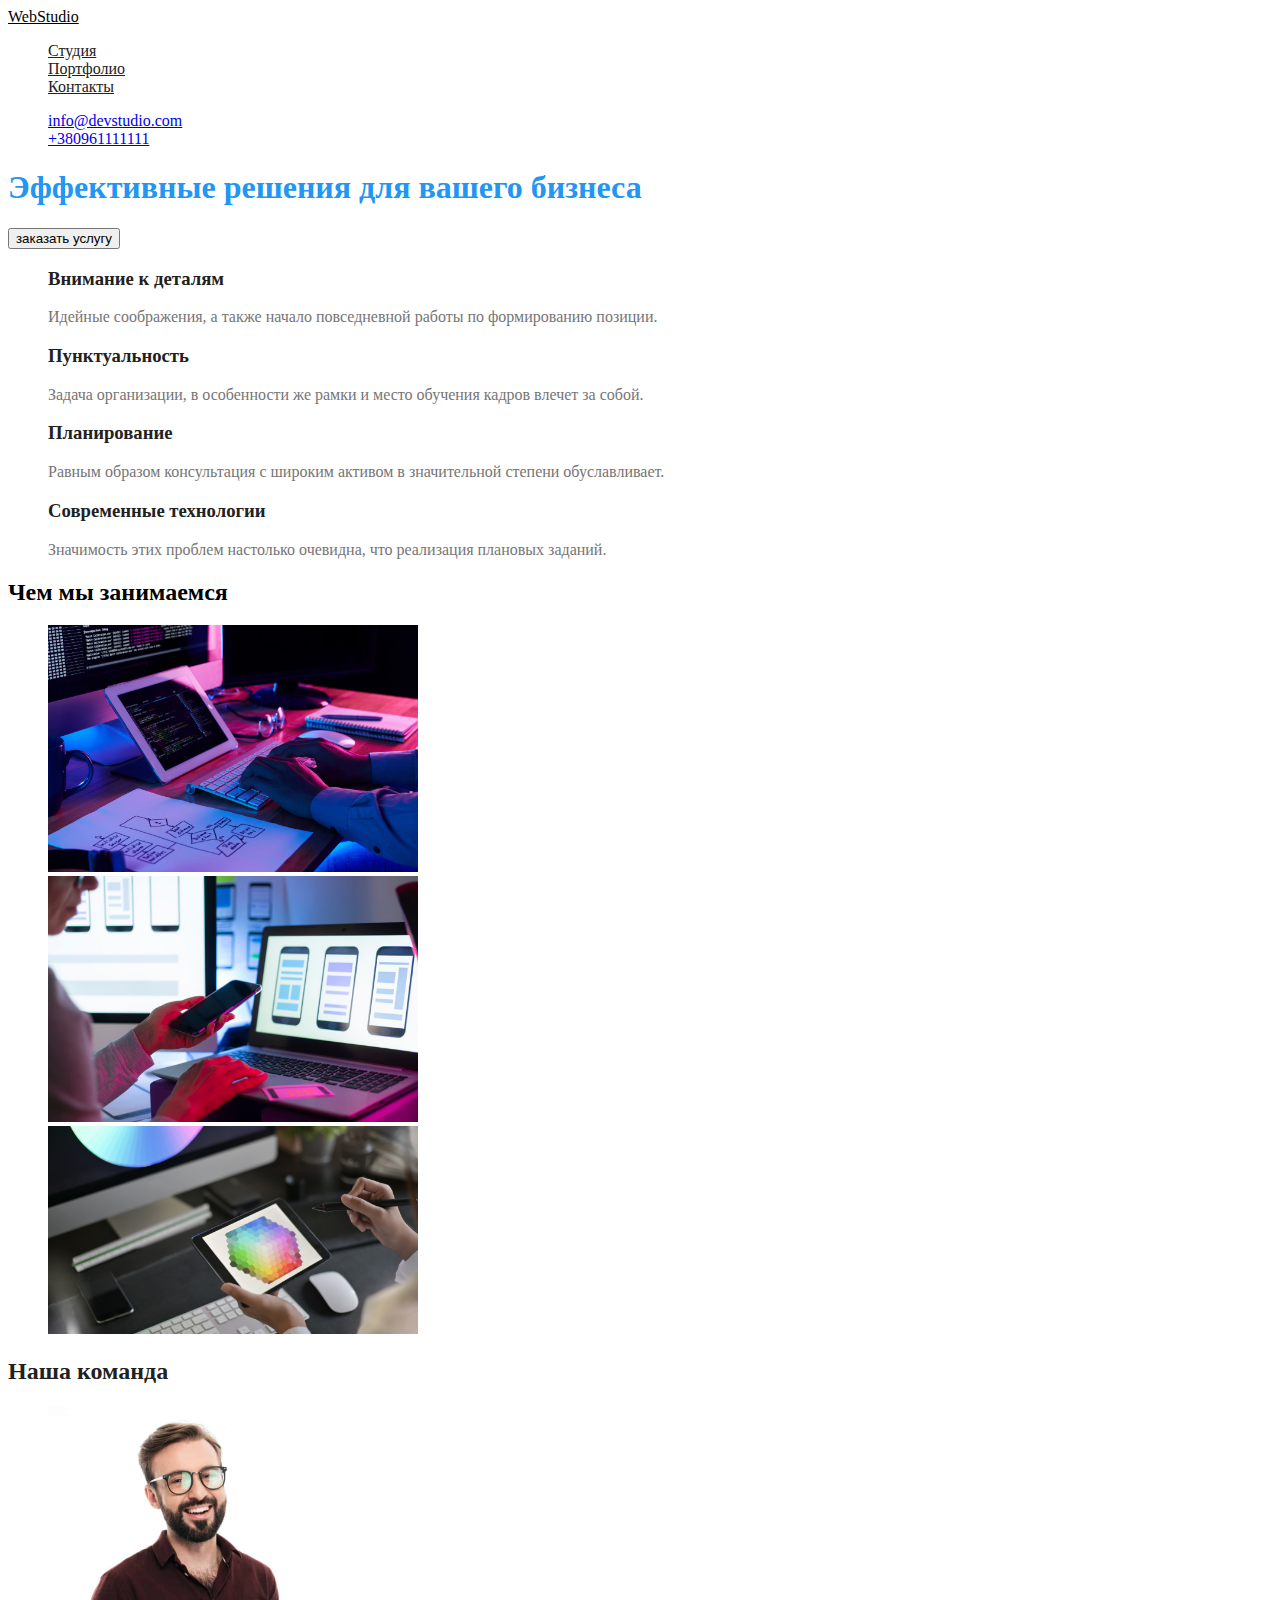
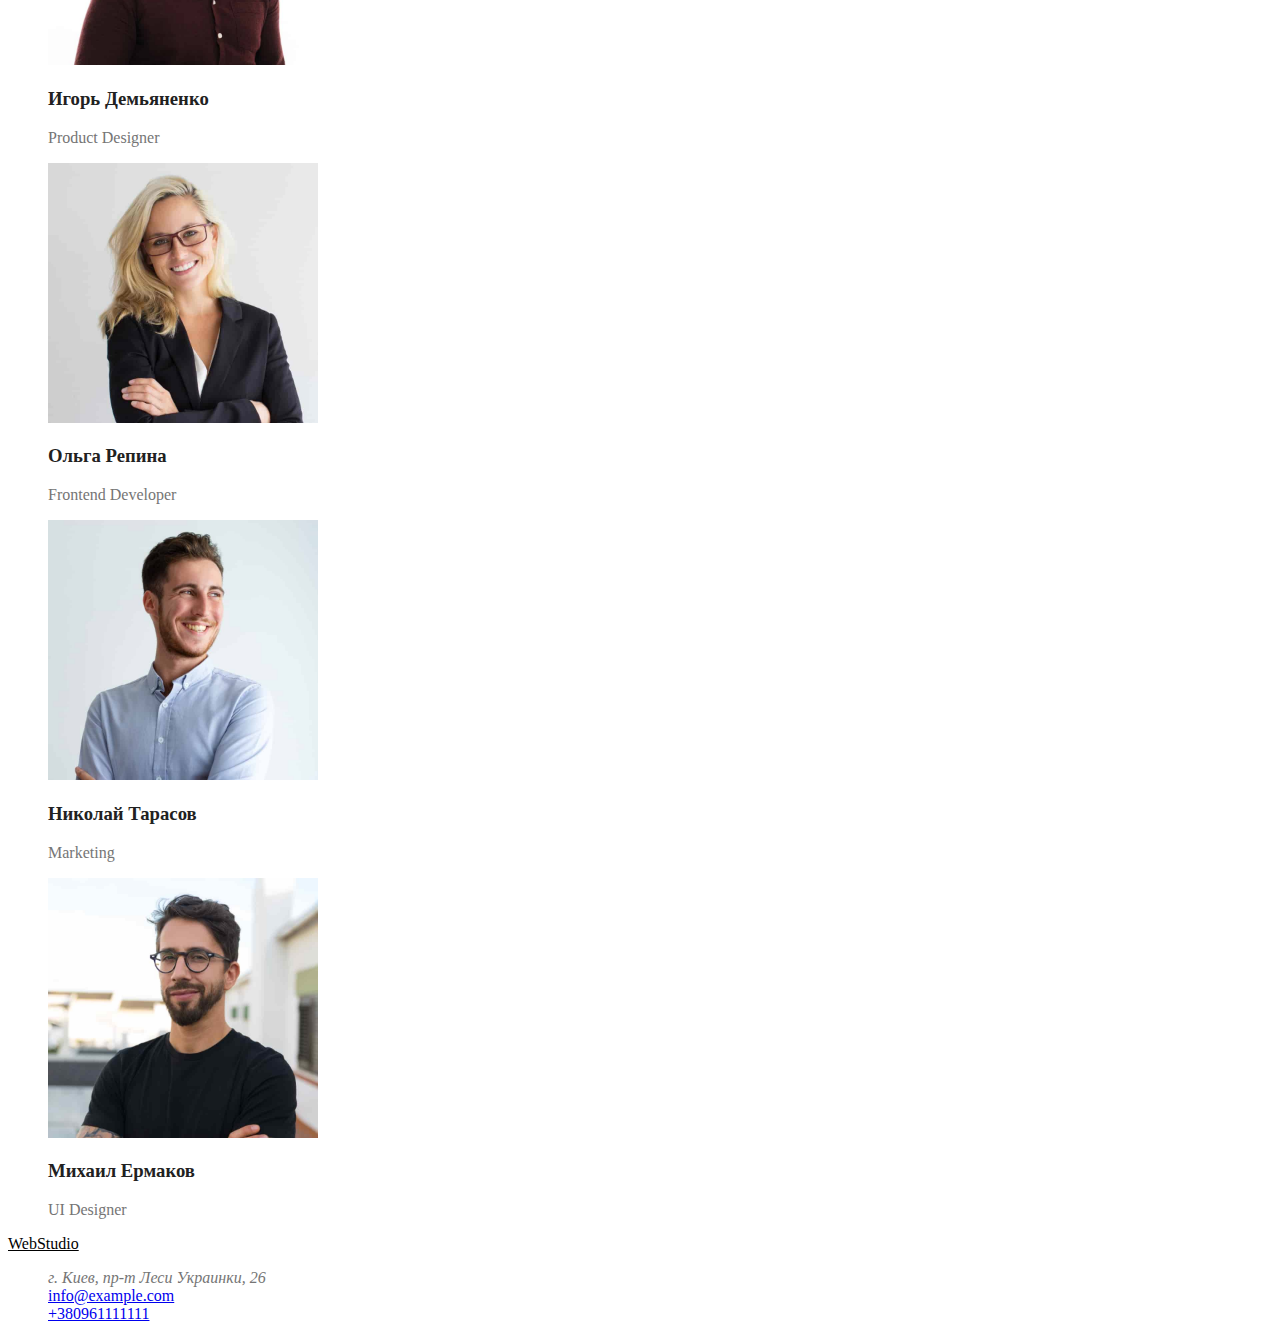
<file: index.html>
<!DOCTYPE html>
<html lang="ru">

<head>
    <meta charset="UTF-8" />
    <meta http-equiv="X-UA-Compatible" content="IE=edge">
    <meta name="viewport" content="width=device-width, initial-scale=1.0" />
    <title>Document</title>

    <link rel="stylesheet" href="css/styles.css">
</head>

<body>

        <!--head line -->

        <header>
            <nav>
                <a href="./index.html" class="logo">WebStudio</a>

                <ul class="site-nav list">
                    <li><a href=""class="link">Студия</a></li>
                    <li><a href=""class="link">Портфолио</a></li>
                    <li><a href=""class="link">Контакты</a></li>
                </ul>
            </nav>
            <ul class="auth-nav list">
                <li>
                    <a href="mailto:info@devstudio.com">info@devstudio.com</a>
                </li>

                <li>
                    <a href="tel:+380961111111">+380961111111</a>
                <li>
            </ul>

        </header>

        <!-- special capability -->

        <main>
            <section class="hero">
                <h1 class="hero-title"> Эффективные решения для вашего бизнеса</h1>
                <button type="button">заказать услугу</button>
            </section>

            <section class="features">
                <h2 hidden>внимание к деталям</h2>
                <ul>
                    <li>
                        <h3 class="section-title">Внимание к деталям</h3>
                        <p>
                            Идейные соображения, а также начало повседневной работы по формированию позиции.
                        </p>

                    </li>

                    <li>
                        <h3 class="section-title">Пунктуальность</h3>
                        <p>
                            Задача организации, в особенности же рамки и место обучения кадров влечет за собой.
                        </p>
                    </li>

                    <li>
                        <h3 class="section-title">Планирование</h3>
                        <p>
                            Равным образом консультация с широким активом в значительной степени обуславливает.
                        </p>
                    </li>

                    <li>
                        <h3 class="section-title">Современные технологии</h3>
                        <p>
                            Значимость этих проблем настолько очевидна, что реализация плановых заданий.
                        </p>
                    </li>
                </ul>
            </section>

            <!-- service -->

            <section class="section">
                <h2 class="work-title">Чем мы занимаемся</h2>
                <ul>
                    <li>
                        <img src="./img/photo1.jpeg" alt="программируем веб-сайты" width="370" />
                    </li>

                    <li>
                        <img src="./img/photo2.jpeg" alt="разрабатываем приложения на смартфоны" width="370" />
                    </li>

                    <li>
                        <img src="./img/photo3.jpeg" alt="делаем дизайн" width="370" />
                    </li>
                </ul>
            </section>

            <!-- our team -->

            <section class="section">
                <h2 class="section-title">Наша команда</h2>
                <ul>
                    <li>
                        <img src="./img/igor.jpg" alt="продукт дизайнер Игорь" width="270" />
                        <h3 class="section-title">Игорь Демьяненко</h3>
                        <p lang="en"> Product Designer </p>
                    </li>

                    <li>
                        <img src="./img/olga.jpg" alt="фронтенд разработчик Ольга" width="270" />
                        <h3 class="section-title">Ольга Репина</h3>
                        <p lang="en"> Frontend Developer </p>
                    </li>

                    <li>
                        <img src="./img/nikolai.jpg" alt="маркетолог Николай" width="270" />
                        <h3 class="section-title">Николай Тарасов</h3>
                        <p lang="en"> Marketing </p>
                    </li>

                    <li>
                        <img src="./img/michail.jpg" alt="дизайнер Михаил" width="270" />
                        <h3 class="section-title">Михаил Ермаков</h3>
                        <p lang="en"> UI Designer </p>
                    </li>
                </ul>
            </section>
        </main>

        <!-- bottom line -->

        <footer>
            <a href="./index.html" class="logo">WebStudio</a>
            <ul>
                <li>
                    <address>г. Киев, пр-т Леси Украинки, 26</address>
                </li>

                <li>
                    <a href="mailto:info@example.com">info@example.com</a>
                </li>

                <li>
                    <a href="tel:+380961111111">+380961111111</a>
                </li>
            </ul>
        </footer>
</body>

</html>
</file>
<file: css/styles.css>
body {
    background-color: #fff;
    color: #757575;
}
ul {
    list-style: none;
}
    /* чорний колір тексту 212121 */
    /* сірий колір тексту 757575 */
    /* синій колір тексту 2196F3 */
    /* білий колір тексту FFFFFF */
    /* адреса знизу color: rgba(255, 255, 255, 0.6); */
.logo {
    color: #000000;
}

/* site nav*/

.site-nav .link {
    color: #212121;
}

.site-nav .link:hover,
.site-nav .link:focus {
    color: #2196F3;
}

.section-title {
    color: #212121;
}

.work-title {
    color: #000000;
}
/* HERO */
.hero-title {
    color: #2196F3;
}
</file>
